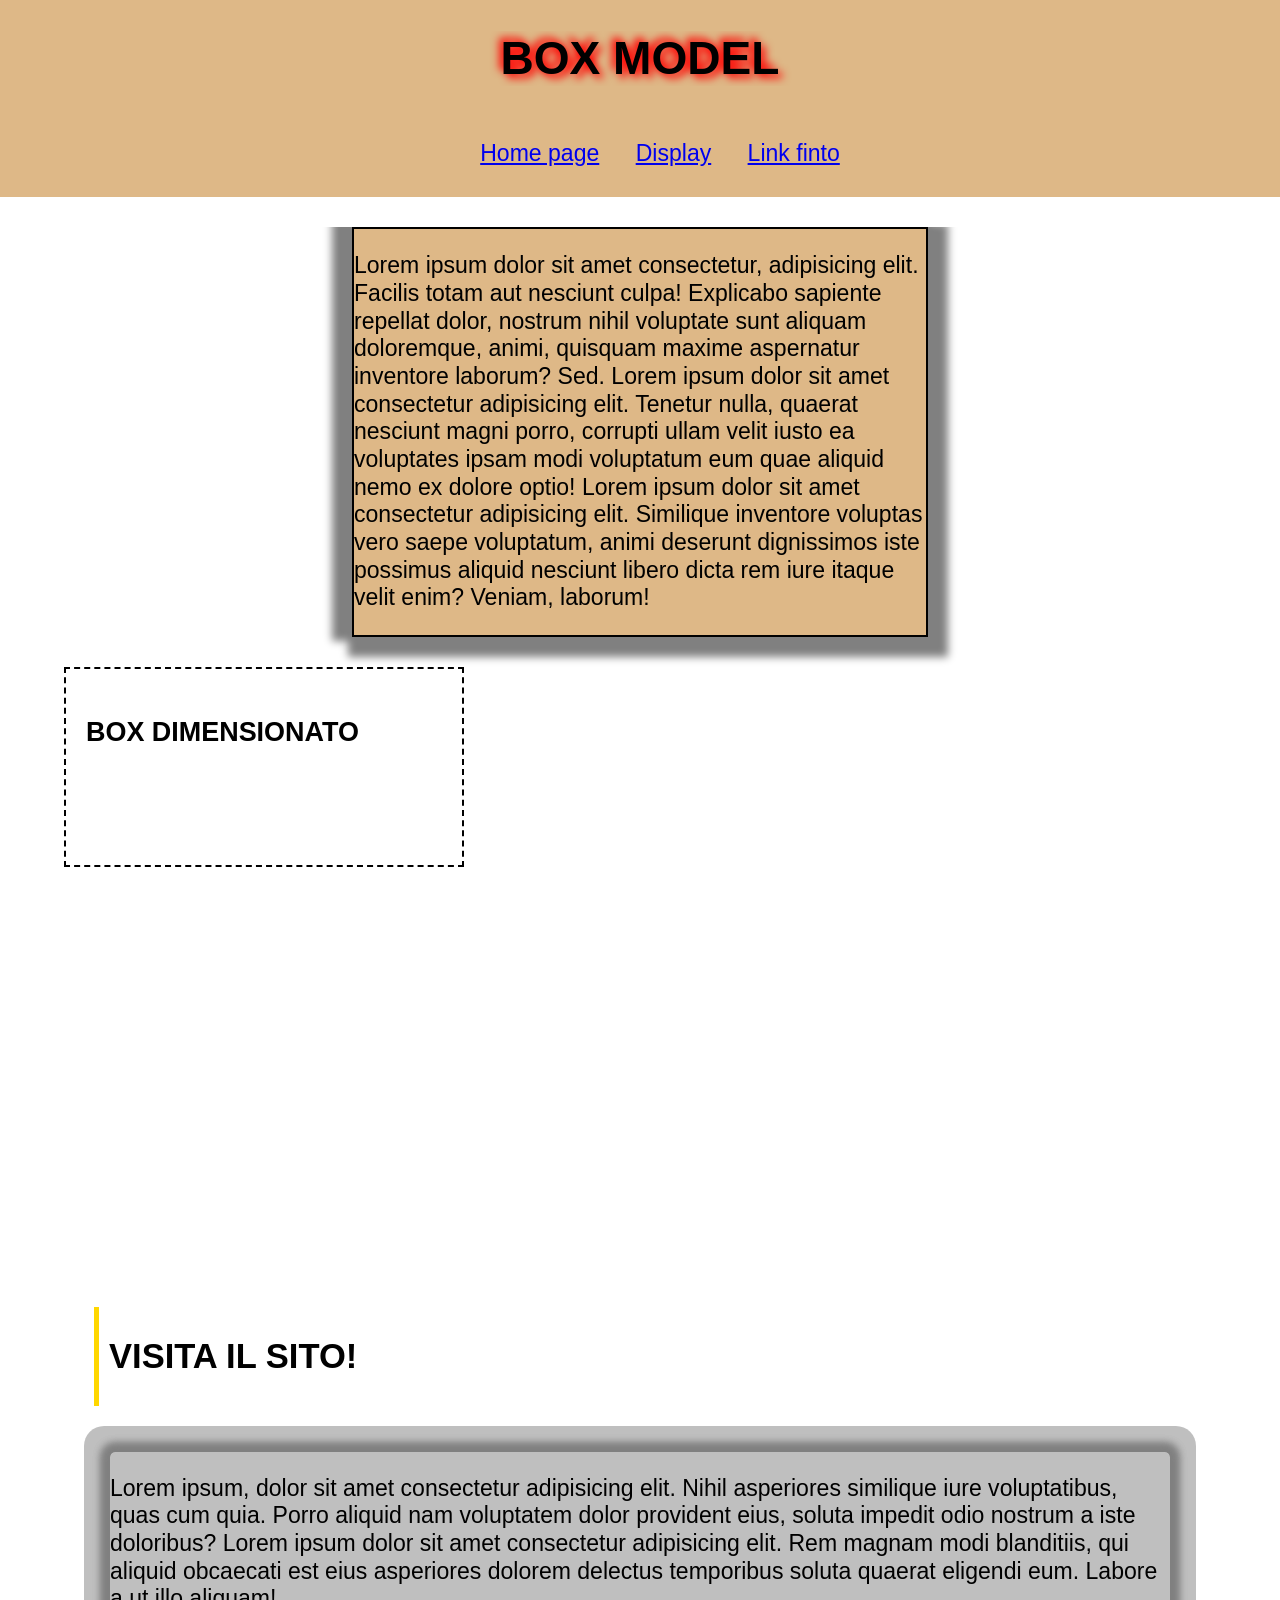
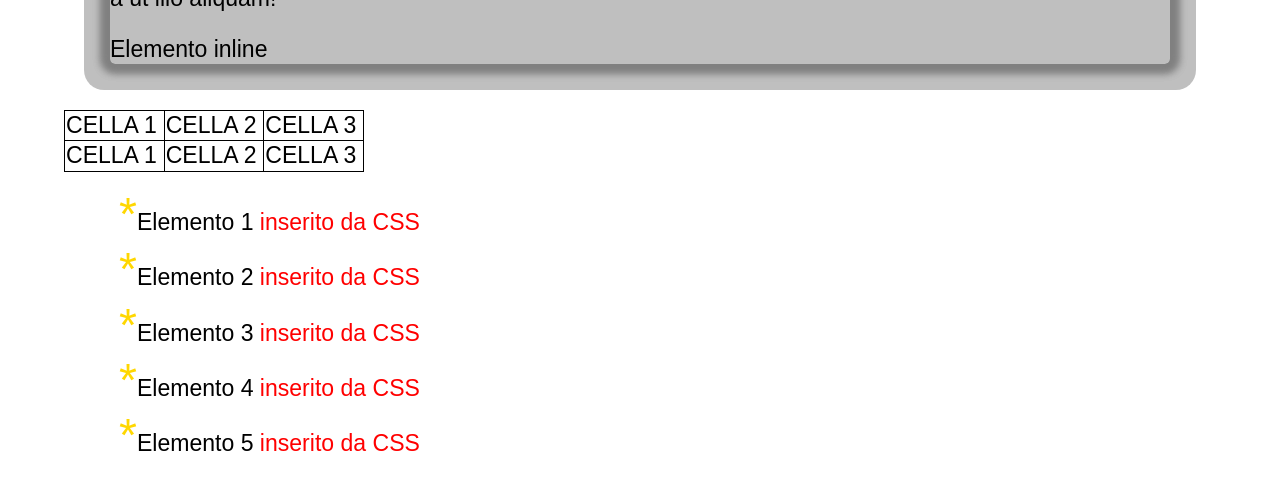
<file: index.html>
<!doctype html>
<html lang="it">
	<head>
		<meta charset="UTF-8" />
		<meta name="viewport" content="width=device-width, initial-scale=1.0" />
		<title>Box model</title>
		<link
			rel="stylesheet"
			href="https://fonts.googleapis.com/css2?family=Material+Symbols+Outlined:opsz,wght,FILL,GRAD@20..48,100..700,0..1,-50..200&icon_names=check_circle"
		/>
		<link rel="preconnect" href="https://fonts.googleapis.com" />
		<link rel="preconnect" href="https://fonts.gstatic.com" crossorigin />
		<link
			href="https://fonts.googleapis.com/css2?family=Roboto:ital,wght@0,100..900;1,100..900&display=swap"
			rel="stylesheet"
		/>
		<!-- <link rel="stylesheet" type="text/css" href="assets/css/meyer.css" /> -->
		<!-- <link rel="stylesheet" type="text/css" href="assets/css/necolas.css" /> -->
		<link rel="stylesheet" type="text/css" href="assets/css/style.css" />
	</head>
	<body>
		<header>
			<div class="title">
				<h1>BOX MODEL</h1>
			</div>
			<nav>
				<ul>
					<li><a href="index.html">Home page</a></li>
					<li><a href="display.html">Display</a></li>
					<li><a href="javascript:void(0);">Link finto</a></li>
				</ul>
			</nav>
		</header>

		<main>
			<div class="centered">
				<p>
					Lorem ipsum dolor sit amet consectetur, adipisicing elit.
					Facilis totam aut nesciunt culpa! Explicabo sapiente
					repellat dolor, nostrum nihil voluptate sunt aliquam
					doloremque, animi, quisquam maxime aspernatur inventore
					laborum? Sed. Lorem ipsum dolor sit amet consectetur
					adipisicing elit. Tenetur nulla, quaerat nesciunt magni
					porro, corrupti ullam velit iusto ea voluptates ipsam modi
					voluptatum eum quae aliquid nemo ex dolore optio! Lorem
					ipsum dolor sit amet consectetur adipisicing elit. Similique
					inventore voluptas vero saepe voluptatum, animi deserunt
					dignissimos iste possimus aliquid nesciunt libero dicta rem
					iure itaque velit enim? Veniam, laborum!
				</p>
			</div>
			<div class="resize">
				<h3>BOX DIMENSIONATO</h3>
			</div>
			<div class="image"></div>

			<div class="action">
				<h2>VISITA IL SITO!</h2>
			</div>

			<div class="external">
				<div class="internal">
					<p>
						Lorem ipsum, dolor sit amet consectetur adipisicing
						elit. Nihil asperiores similique iure voluptatibus, quas
						cum quia. Porro aliquid nam voluptatem dolor provident
						eius, soluta impedit odio nostrum a iste doloribus?
						Lorem ipsum dolor sit amet consectetur adipisicing elit.
						Rem magnam modi blanditiis, qui aliquid obcaecati est
						eius asperiores dolorem delectus temporibus soluta
						quaerat eligendi eum. Labore a ut illo aliquam!
					</p>
					<a>Elemento inline</a>
				</div>
			</div>

			<div class="display">
				<table>
					<tr>
						<td>CELLA 1</td>
						<td>CELLA 2</td>
						<td>CELLA 3</td>
					</tr>
					<tr>
						<td>CELLA 1</td>
						<td>CELLA 2</td>
						<td>CELLA 3</td>
					</tr>
				</table>
				<ul>
					<li>Elemento 1</li>
					<li>Elemento 2</li>
					<li>Elemento 3</li>
					<li>Elemento 4</li>
					<li>Elemento 5</li>
				</ul>
			</div>
		</main>
	</body>
</html>
</file>
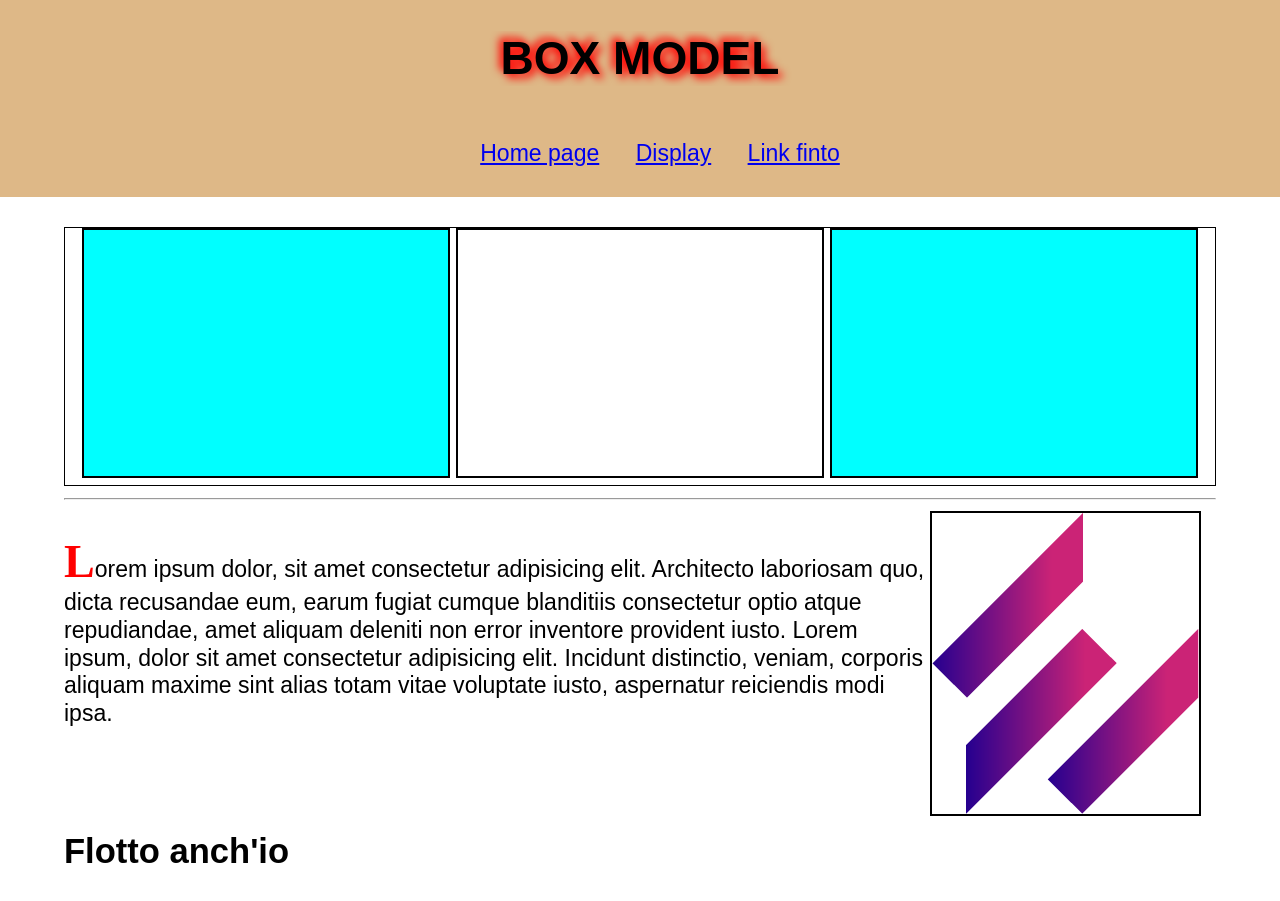
<file: display.html>
<!doctype html>
<html lang="it">
	<head>
		<meta charset="UTF-8" />
		<meta name="viewport" content="width=device-width, initial-scale=1.0" />
		<title>Box model</title>
		<link rel="stylesheet" type="text/css" href="assets/css/style.css" />
	</head>
	<body>
		<header>
			<div class="title">
				<h1>BOX MODEL</h1>
			</div>
			<nav>
				<ul>
					<li><a href="index.html">Home page</a></li>
					<li><a href="display.html">Display</a></li>
					<li><a href="javascript:void(0);">Link finto</a></li>
				</ul>
			</nav>
		</header>

		<main>
			<div class="container">
				<div class="display"></div>
				<div class="display"></div>
				<div class="display"></div>
			</div>

			<hr />

			<div class="container2">
				<img src="assets/img/EPICODE-pitto-color.png" />
				<p>
					Lorem ipsum dolor, sit amet consectetur adipisicing elit.
					Architecto laboriosam quo, dicta recusandae eum, earum
					fugiat cumque blanditiis consectetur optio atque
					repudiandae, amet aliquam deleniti non error inventore
					provident iusto. Lorem ipsum, dolor sit amet consectetur
					adipisicing elit. Incidunt distinctio, veniam, corporis
					aliquam maxime sint alias totam vitae voluptate iusto,
					aspernatur reiciendis modi ipsa.
				</p>
				<h2>Flotto anch'io</h2>
			</div>
		</main>
	</body>
</html>
</file>
<file: assets/css/meyer.css>
/* http://meyerweb.com/eric/tools/css/reset/ 
   v2.0 | 20110126
   License: none (public domain)
*/

html,
body,
div,
span,
applet,
object,
iframe,
h1,
h2,
h3,
h4,
h5,
h6,
p,
blockquote,
pre,
a,
abbr,
acronym,
address,
big,
cite,
code,
del,
dfn,
em,
img,
ins,
kbd,
q,
s,
samp,
small,
strike,
strong,
sub,
sup,
tt,
var,
b,
u,
i,
center,
dl,
dt,
dd,
ol,
ul,
li,
fieldset,
form,
label,
legend,
table,
caption,
tbody,
tfoot,
thead,
tr,
th,
td,
article,
aside,
canvas,
details,
embed,
figure,
figcaption,
footer,
header,
hgroup,
menu,
nav,
output,
ruby,
section,
summary,
time,
mark,
audio,
video {
	margin: 0;
	padding: 0;
	border: 0;
	font-size: 100%;
	font: inherit;
	vertical-align: baseline;
}
/* HTML5 display-role reset for older browsers */
article,
aside,
details,
figcaption,
figure,
footer,
header,
hgroup,
menu,
nav,
section {
	display: block;
}
body {
	line-height: 1;
}
ol,
ul {
	list-style: none;
}
blockquote,
q {
	quotes: none;
}
blockquote:before,
blockquote:after,
q:before,
q:after {
	content: '';
	content: none;
}
table {
	border-collapse: collapse;
	border-spacing: 0;
}
</file>
<file: assets/css/style.css>
*,
*::before,
*::after {
	box-sizing: border-box;
    overflow: auto;
}

html,
body {
	margin: 0;
	padding: 0;
	font-size: 1.2em;
	line-height: 1.2;
	font-family: Arial, Helvetica, sans-serif;
}

main {
	width: 90%;
	margin: 0 auto;
	margin-top: 30px;
}

nav {
	text-align: center;
}

nav ul {
	width: 50%;
	display: inline-block;
}

nav ul li {
	list-style-type: none;
	display: inline;
}

nav ul li:not(:last-child) {
	margin-right: 30px;
}

header {
	background-color: burlywood;
}

h1 {
	text-align: center;
	text-shadow:
		4px 4px 8px red,
		-4px -4px 8px red;
}

.centered {
	border: 2px solid black;
	background-color: burlywood;
	width: 50%;
	margin: 0 auto;
	margin-bottom: 30px;
	box-shadow:
		8px 8px 8px 12px gray,
		-8px -8px 8px 12px gray;
}

.resize {
	width: 400px;
	height: 200px;
	padding: 20px;
	border: 2px dashed black;
}

.image {
	margin: 20px;
	width: 20%;
	width: 400px;
	height: 400px;
	background-image: url('https://images.pexels.com/photos/2882568/pexels-photo-2882568.jpeg');
	background-size: contain;
	border: 1px solid transparent;
	border-radius: 50px 25px;
}

.action {
	margin-left: 30px;
	padding-left: 10px;
	border-left: 5px solid gold;
}

.external {
	border: 1px solid transparent;
	border-radius: 20px;
	background-color: rgb(128, 128, 128, 0.5);
	padding: 25px;
	margin: 20px;
}

.internal {
	border-radius: 5px;
	box-shadow:
		0px 0px 8px 8px gray,
		-0px -0px 8px 8px gray;
}

.display table {
	width: 300px;
	border-collapse: collapse;
}

td {
	border: 1px solid black;
}

.display ul {
	margin-top: 15px;
	margin-left: 15px;
}

.display ul li::before {
	content: '*';
	color: gold;
	font-size: 2em;
}

.display ul li::after {
	content: ' inserito da CSS ';
	color: red;
}

.container {
	border: 1px solid black;
	text-align: center;
}

.container .display {
	border: 2px solid black;
	height: 250px;
	display: inline-block;
	width: 32%;
}

.container .display:nth-child(odd) {
	background-color: cyan;
}

.container2 img {
	float: right;
	margin-right: 15px;
	margin-bottom: 15px;
	border: 2px solid black;
}

.container2 h2 {
	clear: both;
}

.container2 p::first-letter {
	font-size: 2em;
	font-weight: bold;
	color: red;
	font-family: 'Times New Roman', Times, serif;
}
</file>
<file: assets/css/necolas.css>
/*! normalize.css v8.0.1 | MIT License | github.com/necolas/normalize.css */

/* Document
   ========================================================================== */

/**
 * 1. Correct the line height in all browsers.
 * 2. Prevent adjustments of font size after orientation changes in iOS.
 */

html {
	line-height: 1.15; /* 1 */
	-webkit-text-size-adjust: 100%; /* 2 */
}

/* Sections
   ========================================================================== */

/**
 * Remove the margin in all browsers.
 */

body {
	margin: 0;
}

/**
 * Render the `main` element consistently in IE.
 */

main {
	display: block;
}

/**
 * Correct the font size and margin on `h1` elements within `section` and
 * `article` contexts in Chrome, Firefox, and Safari.
 */

h1 {
	font-size: 2em;
	margin: 0.67em 0;
}

/* Grouping content
   ========================================================================== */

/**
 * 1. Add the correct box sizing in Firefox.
 * 2. Show the overflow in Edge and IE.
 */

hr {
	box-sizing: content-box; /* 1 */
	height: 0; /* 1 */
	overflow: visible; /* 2 */
}

/**
 * 1. Correct the inheritance and scaling of font size in all browsers.
 * 2. Correct the odd `em` font sizing in all browsers.
 */

pre {
	font-family: monospace, monospace; /* 1 */
	font-size: 1em; /* 2 */
}

/* Text-level semantics
   ========================================================================== */

/**
 * Remove the gray background on active links in IE 10.
 */

a {
	background-color: transparent;
}

/**
 * 1. Remove the bottom border in Chrome 57-
 * 2. Add the correct text decoration in Chrome, Edge, IE, Opera, and Safari.
 */

abbr[title] {
	border-bottom: none; /* 1 */
	text-decoration: underline; /* 2 */
	text-decoration: underline dotted; /* 2 */
}

/**
 * Add the correct font weight in Chrome, Edge, and Safari.
 */

b,
strong {
	font-weight: bolder;
}

/**
 * 1. Correct the inheritance and scaling of font size in all browsers.
 * 2. Correct the odd `em` font sizing in all browsers.
 */

code,
kbd,
samp {
	font-family: monospace, monospace; /* 1 */
	font-size: 1em; /* 2 */
}

/**
 * Add the correct font size in all browsers.
 */

small {
	font-size: 80%;
}

/**
 * Prevent `sub` and `sup` elements from affecting the line height in
 * all browsers.
 */

sub,
sup {
	font-size: 75%;
	line-height: 0;
	position: relative;
	vertical-align: baseline;
}

sub {
	bottom: -0.25em;
}

sup {
	top: -0.5em;
}

/* Embedded content
   ========================================================================== */

/**
 * Remove the border on images inside links in IE 10.
 */

img {
	border-style: none;
}

/* Forms
   ========================================================================== */

/**
 * 1. Change the font styles in all browsers.
 * 2. Remove the margin in Firefox and Safari.
 */

button,
input,
optgroup,
select,
textarea {
	font-family: inherit; /* 1 */
	font-size: 100%; /* 1 */
	line-height: 1.15; /* 1 */
	margin: 0; /* 2 */
}

/**
 * Show the overflow in IE.
 * 1. Show the overflow in Edge.
 */

button,
input {
	/* 1 */
	overflow: visible;
}

/**
 * Remove the inheritance of text transform in Edge, Firefox, and IE.
 * 1. Remove the inheritance of text transform in Firefox.
 */

button,
select {
	/* 1 */
	text-transform: none;
}

/**
 * Correct the inability to style clickable types in iOS and Safari.
 */

button,
[type='button'],
[type='reset'],
[type='submit'] {
	-webkit-appearance: button;
}

/**
 * Remove the inner border and padding in Firefox.
 */

button::-moz-focus-inner,
[type='button']::-moz-focus-inner,
[type='reset']::-moz-focus-inner,
[type='submit']::-moz-focus-inner {
	border-style: none;
	padding: 0;
}

/**
 * Restore the focus styles unset by the previous rule.
 */

button:-moz-focusring,
[type='button']:-moz-focusring,
[type='reset']:-moz-focusring,
[type='submit']:-moz-focusring {
	outline: 1px dotted ButtonText;
}

/**
 * Correct the padding in Firefox.
 */

fieldset {
	padding: 0.35em 0.75em 0.625em;
}

/**
 * 1. Correct the text wrapping in Edge and IE.
 * 2. Correct the color inheritance from `fieldset` elements in IE.
 * 3. Remove the padding so developers are not caught out when they zero out
 *    `fieldset` elements in all browsers.
 */

legend {
	box-sizing: border-box; /* 1 */
	color: inherit; /* 2 */
	display: table; /* 1 */
	max-width: 100%; /* 1 */
	padding: 0; /* 3 */
	white-space: normal; /* 1 */
}

/**
 * Add the correct vertical alignment in Chrome, Firefox, and Opera.
 */

progress {
	vertical-align: baseline;
}

/**
 * Remove the default vertical scrollbar in IE 10+.
 */

textarea {
	overflow: auto;
}

/**
 * 1. Add the correct box sizing in IE 10.
 * 2. Remove the padding in IE 10.
 */

[type='checkbox'],
[type='radio'] {
	box-sizing: border-box; /* 1 */
	padding: 0; /* 2 */
}

/**
 * Correct the cursor style of increment and decrement buttons in Chrome.
 */

[type='number']::-webkit-inner-spin-button,
[type='number']::-webkit-outer-spin-button {
	height: auto;
}

/**
 * 1. Correct the odd appearance in Chrome and Safari.
 * 2. Correct the outline style in Safari.
 */

[type='search'] {
	-webkit-appearance: textfield; /* 1 */
	outline-offset: -2px; /* 2 */
}

/**
 * Remove the inner padding in Chrome and Safari on macOS.
 */

[type='search']::-webkit-search-decoration {
	-webkit-appearance: none;
}

/**
 * 1. Correct the inability to style clickable types in iOS and Safari.
 * 2. Change font properties to `inherit` in Safari.
 */

::-webkit-file-upload-button {
	-webkit-appearance: button; /* 1 */
	font: inherit; /* 2 */
}

/* Interactive
   ========================================================================== */

/*
 * Add the correct display in Edge, IE 10+, and Firefox.
 */

details {
	display: block;
}

/*
 * Add the correct display in all browsers.
 */

summary {
	display: list-item;
}

/* Misc
   ========================================================================== */

/**
 * Add the correct display in IE 10+.
 */

template {
	display: none;
}

/**
 * Add the correct display in IE 10.
 */

[hidden] {
	display: none;
}
</file>
